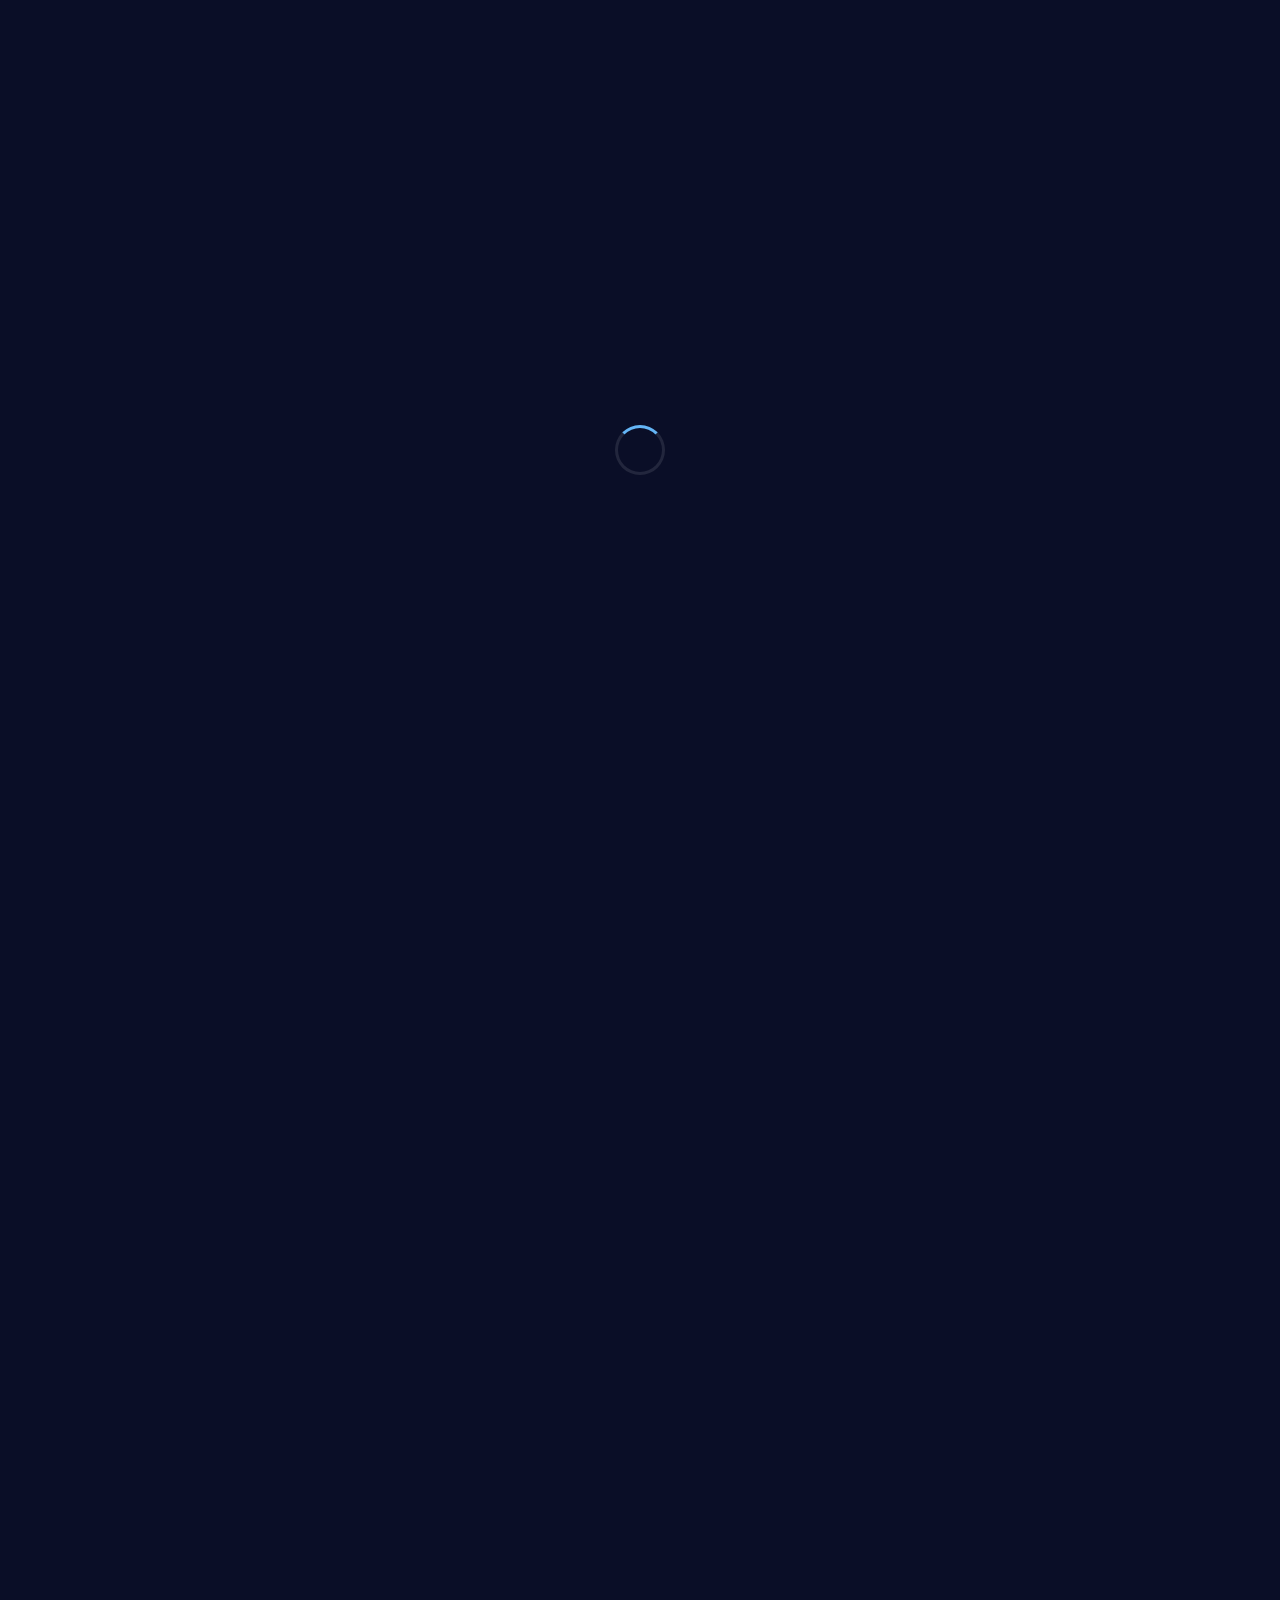
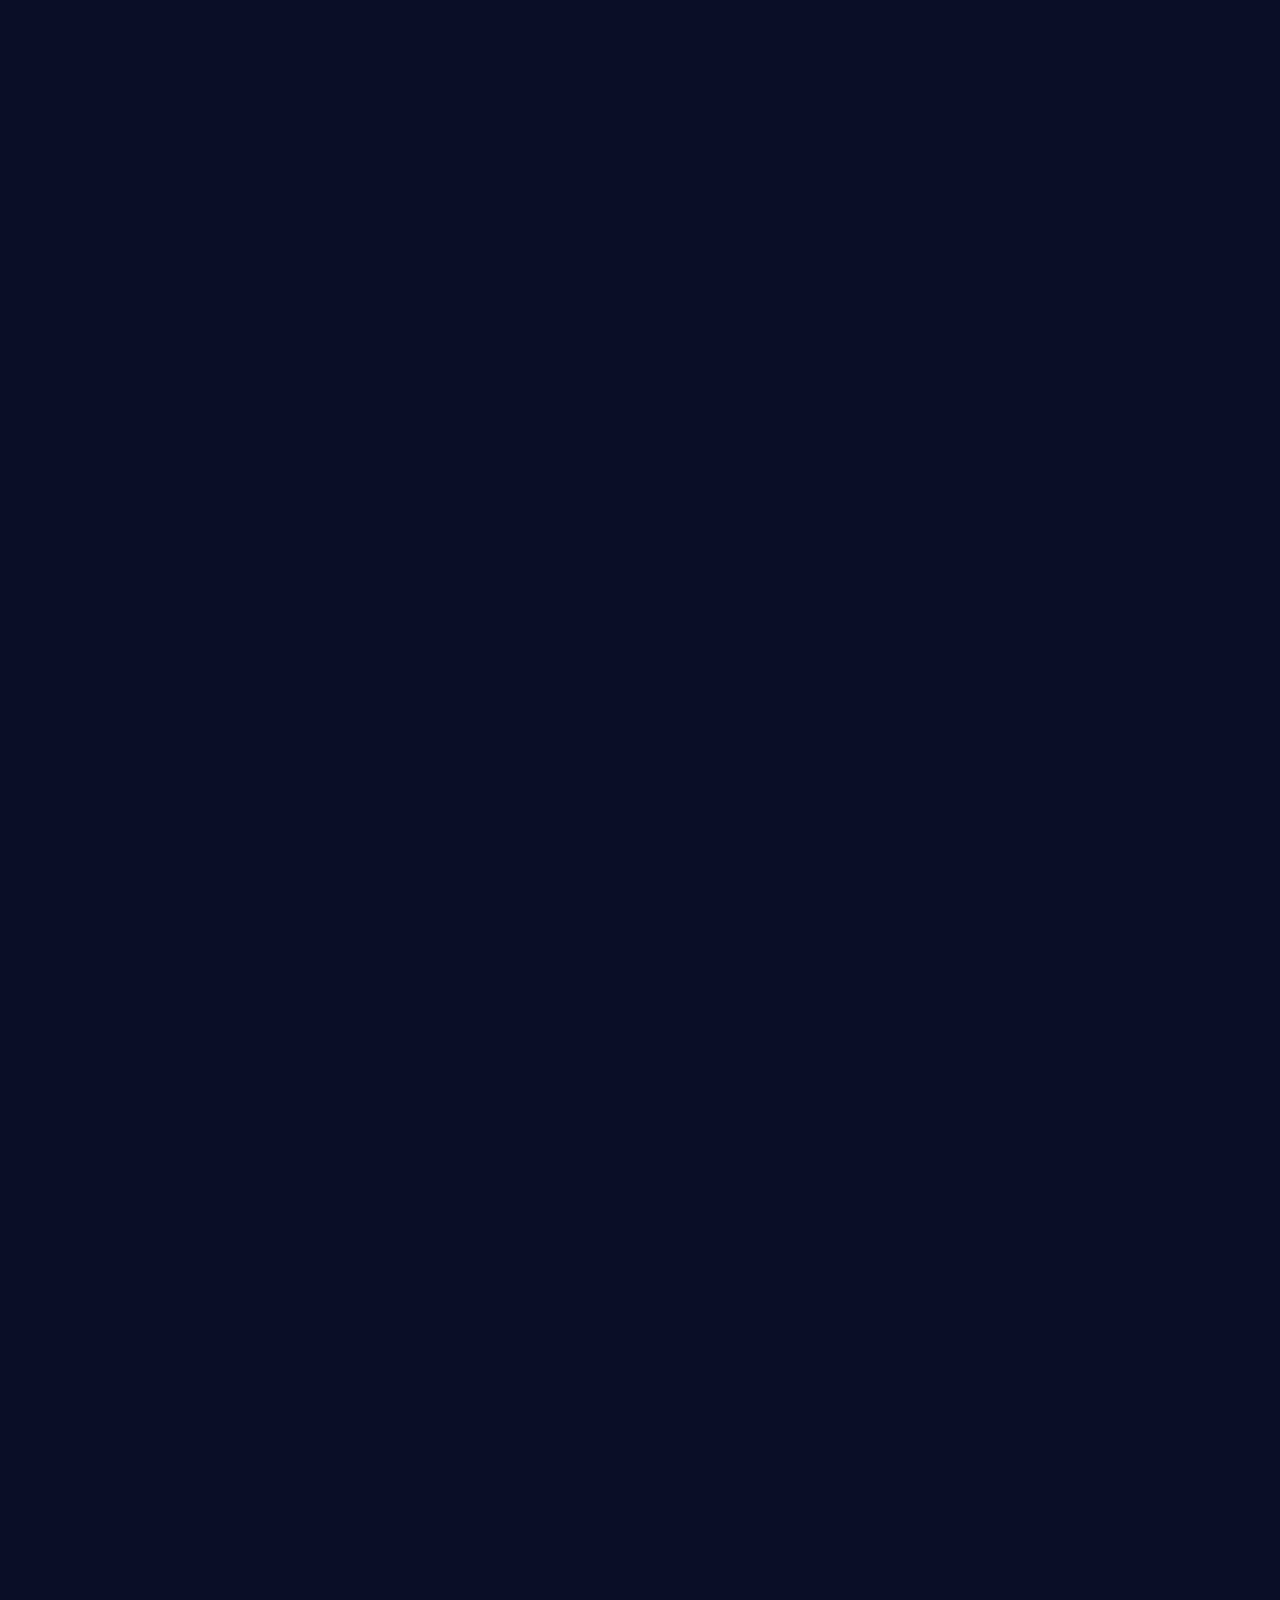
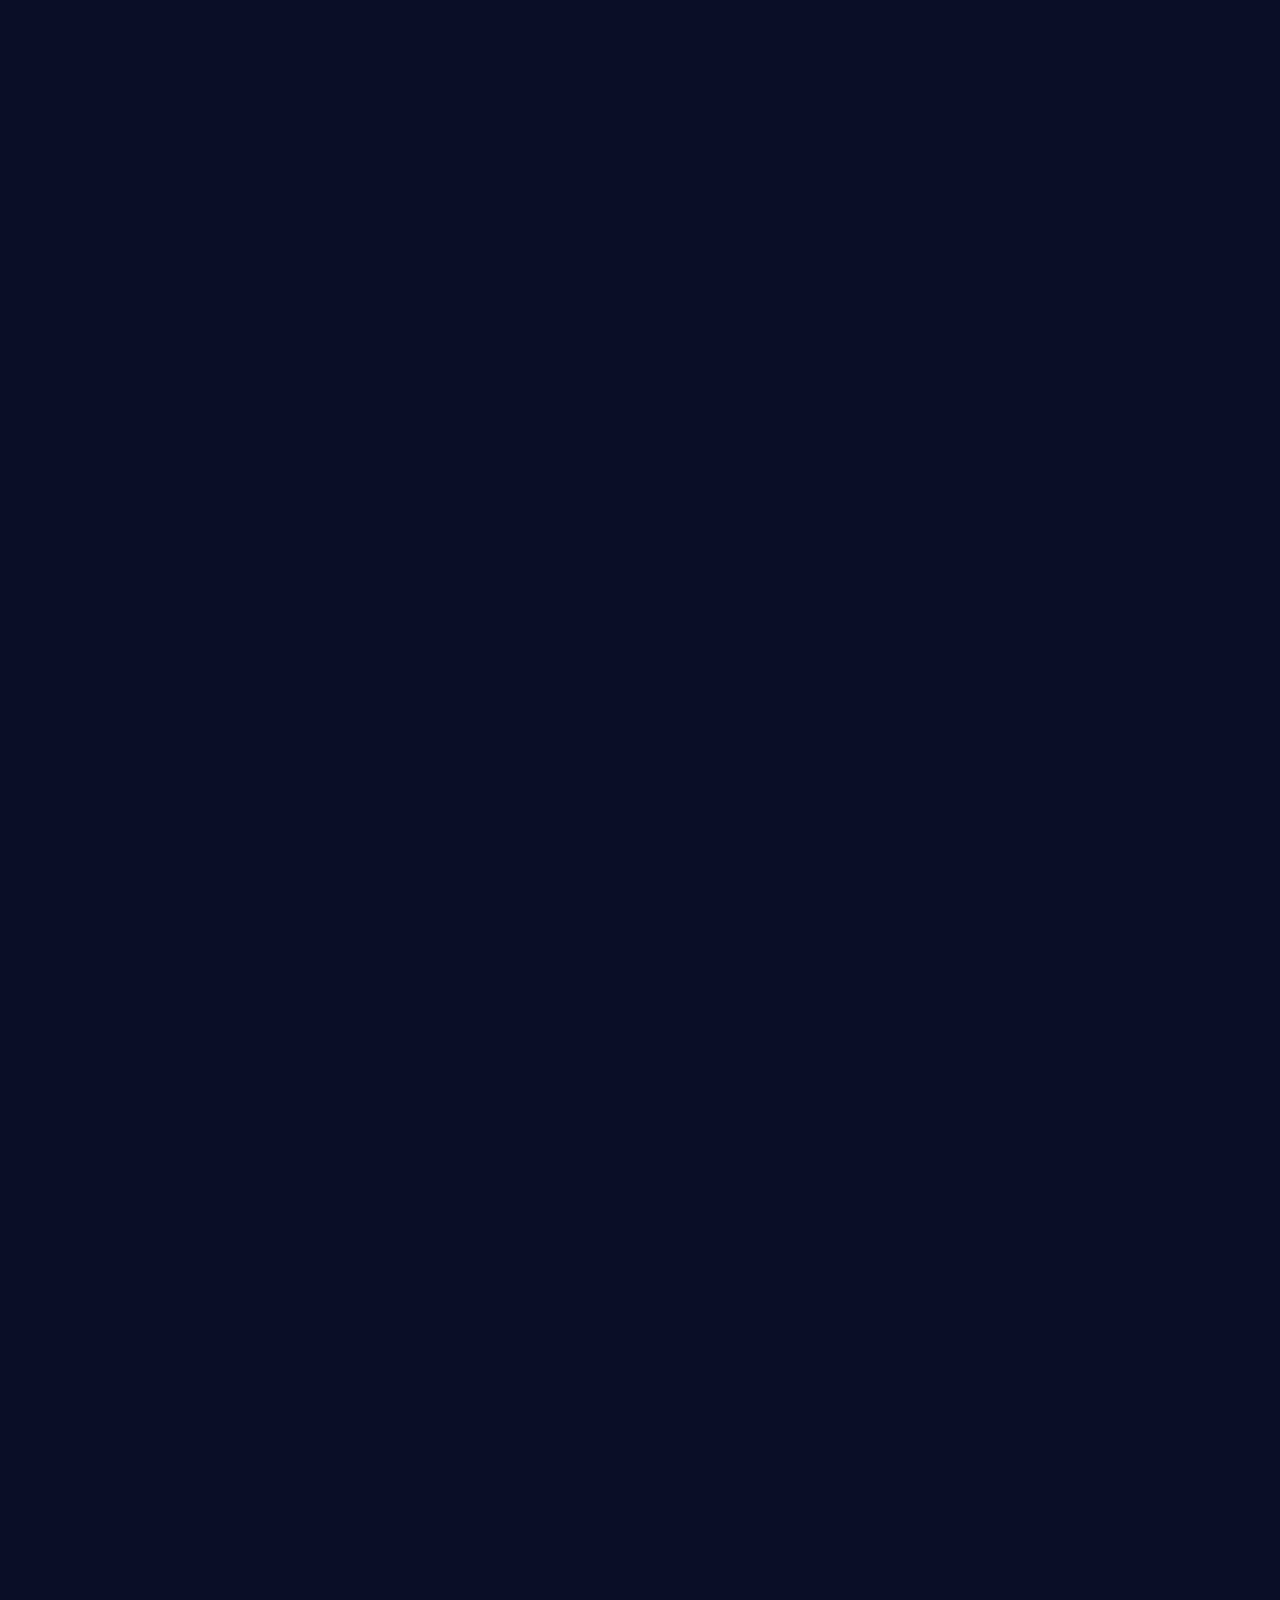
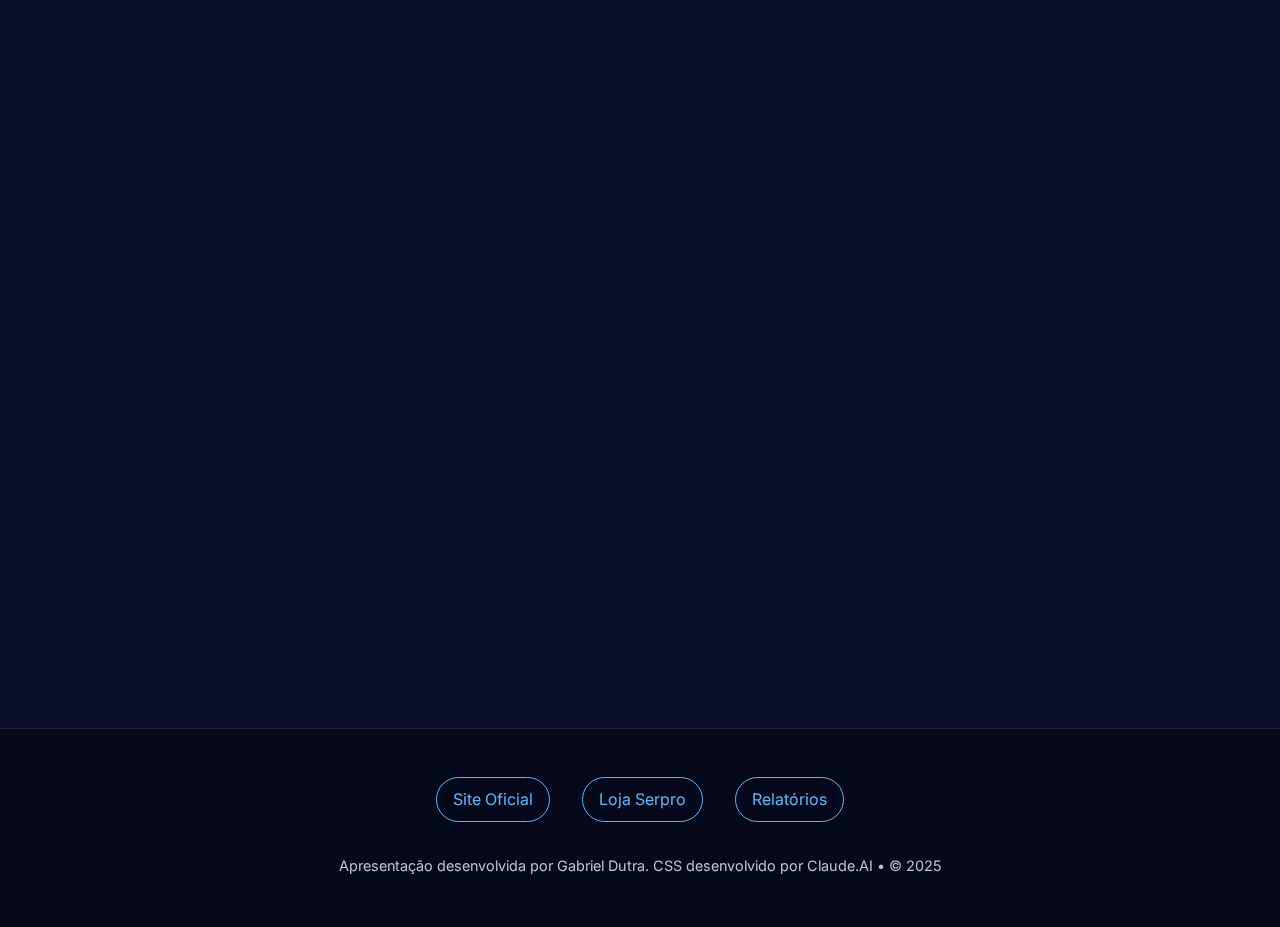
<file: index.html>
<!DOCTYPE html>
<html lang="pt-BR">
<head>
  <meta charset="UTF-8">
  <meta name="viewport" content="width=device-width, initial-scale=1.0">
  <title>O que é o Serpro? - Apresentação Executiva</title>
  <link href="https://fonts.googleapis.com/css2?family=Inter:wght@300;400;500;600;700&display=swap" rel="stylesheet">
  <link rel="stylesheet" href="style.css">
</head>
<body>
  <div class="loading" id="loading">
    <div class="spinner"></div>
  </div>

  <nav class="nav-dots" id="navDots">
    <div class="nav-dot active" data-section="0"></div>
    <div class="nav-dot" data-section="1"></div>
    <div class="nav-dot" data-section="2"></div>
    <div class="nav-dot" data-section="3"></div>
    <div class="nav-dot" data-section="4"></div>
    <div class="nav-dot" data-section="5"></div>
    <div class="nav-dot" data-section="6"></div>
    <div class="nav-dot" data-section="7"></div>
  </nav>

  <header id="hero">
    <div class="hero-content">
      <h1 class="hero-title">SERPRO</h1>
      <p class="hero-subtitle">A Infraestrutura Digital do Brasil</p>
      <div class="author-badge">Apresentação por Gabriel Dutra</div>
    </div>
    <div class="scroll-indicator">
      <div style="font-size: 2rem;">↓</div>
    </div>
  </header>

  <main>
    <section class="section" id="section1">
      <div class="section-card">
        <h2 class="section-title">O que é o Serpro?</h2>
        <div class="section-content">
          <p><span class="highlight-text">O Serpro</span> é uma empresa estatal estratégica que opera como <strong>infraestrutura invisível</strong> do governo brasileiro. Viabiliza serviços essenciais como declaração do IR e sistemas da Receita Federal, atuando como o elo crucial entre o cidadão e o governo na era digital.</p>
          
          <div class="stats-grid">
            <div class="stat-card">
              <span class="stat-number">50+</span>
              <span class="stat-label">Anos de Experiência</span>
            </div>
            <div class="stat-card">
              <span class="stat-number">200M+</span>
              <span class="stat-label">Brasileiros Atendidos</span>
            </div>
            <div class="stat-card">
              <span class="stat-number">99.9%</span>
              <span class="stat-label">Disponibilidade</span>
            </div>
          </div>
        </div>
      </div>
    </section>

    <section class="section" id="section2">
      <div class="section-card">
        <h2 class="section-title">Missão e Valores</h2>
        <div class="section-content">
          <p><span class="highlight-text">Missão:</span> Garantir que o governo funcione no mundo digital com segurança, inovação e confiabilidade absoluta.</p>
          
          <ul class="custom-list">
            <li>Sistemas críticos para Receita Federal, Justiça e Segurança Nacional</li>
            <li>Conexão inteligente entre bases de dados governamentais</li>
            <li>Referência nacional em segurança da informação</li>
            <li>Apoio estratégico a startups, ética corporativa e sustentabilidade</li>
          </ul>
        </div>
      </div>
    </section>

    <section class="section" id="section3">
      <div class="section-card">
        <h2 class="section-title">Principais Áreas de Atuação</h2>
        <div class="section-content">
          <ul class="custom-list">
            <li><strong>Desenvolvimento de Software Público:</strong> Soluções customizadas para o setor público</li>
            <li><strong>Infraestrutura de Dados:</strong> Gestão e conectividade de redes governamentais</li>
            <li><strong>Soluções Integradas:</strong> Receita Federal, Justiça, Transportes e mais</li>
            <li><strong>Cloud Governamental:</strong> Infraestrutura em nuvem pública segura</li>
            <li><strong>Tecnologias Emergentes:</strong> APIs modernas e integração de sistemas</li>
          </ul>
        </div>
      </div>
    </section>

    <section class="section" id="section4">
      <div class="section-card">
        <h2 class="section-title">Clientes e Soluções</h2>
        <div class="section-content">
          <p><span class="highlight-text">Principais Clientes:</span> Receita Federal, DENATRAN, Justiça Eleitoral, Estados e Municípios brasileiros.</p>
          
          <p><span class="highlight-text">Soluções que Você Já Usou:</span></p>
          <ul class="custom-list">
            <li>IRPF - Declaração do Imposto de Renda</li>
            <li>CPF/CNPJ - Cadastros de pessoas físicas e jurídicas</li>
            <li>Nota Fiscal Eletrônica - NFe</li>
            <li>Gov.br - Portal único do governo</li>
            <li>DU-E - Declaração Única de Exportação</li>
          </ul>
        </div>
      </div>
    </section>

    <section class="section" id="section5">
      <div class="section-card">
        <h2 class="section-title">Inovação e Expansão</h2>
        <div class="section-content">
          <ul class="custom-list">
            <li><strong>Serpro Ventures:</strong> Investimento e apoio a GovTechs, FinTechs e AgriTechs</li>
            <li><strong>Hubs de Inovação:</strong> Parcerias com Cubo Itaú, Porto Digital e Instituto Caldeira</li>
            <li><strong>HackSerpro:</strong> Hackathons para promover soluções inovadoras</li>
            <li><strong>Presença Global:</strong> Participação em eventos internacionais como Web Summit</li>
          </ul>
        </div>
      </div>
    </section>

    <section class="section" id="section6">
      <div class="section-card">
        <h2 class="section-title">Sustentabilidade e Governança</h2>
        <div class="section-content">
          <ul class="custom-list">
            <li><strong>Programa ESG:</strong> Ética, inclusão social, meio ambiente e transparência</li>
            <li><strong>ODS da ONU:</strong> Alinhamento com Objetivos de Desenvolvimento Sustentável</li>
            <li><strong>Governança Ativa:</strong> Auditorias internas e comissões de ética permanentes</li>
            <li><strong>Responsabilidade Social:</strong> Impacto positivo na sociedade brasileira</li>
          </ul>
        </div>
      </div>
    </section>

    <section class="section" id="section7">
      <div class="section-card">
        <h2 class="section-title">Visão Estratégica</h2>
        <div class="section-content">
          <p>O <span class="highlight-text">Serpro representa a ponte fundamental</span> entre Estado e cidadão no século XXI. Através de investimentos contínuos em inovação, inclusão digital e tecnologia de ponta, a empresa demonstra que o Brasil possui capacidade técnica para produzir soluções modernas, eficazes e seguras para a gestão pública contemporânea.</p>
          
          <p style="margin-top: 2rem; font-style: italic; color: var(--text-accent);">
            "Uma infraestrutura digital sólida é a base para um governo eficiente e transparente."
          </p>
        </div>
      </div>
    </section>

    <section class="section" id="section8">
      <div class="section-card">
        <h2 class="section-title">Conclusão</h2>
        <div class="section-content">
          <p>O Serpro é <span class="highlight-text">essencial para a modernização do Estado brasileiro</span>. Une inovação tecnológica com responsabilidade social, impactando positivamente a vida de milhões de cidadãos através de soluções digitais seguras, acessíveis e confiáveis.</p>
          
          <p style="margin-top: 2rem;">
            A empresa não apenas executa serviços - ela <strong>constrói o futuro digital do Brasil</strong>.
          </p>
        </div>
      </div>
    </section>
  </main>

  <footer>
    <div class="footer-links">
      <a href="https://www.serpro.gov.br" target="_blank" class="footer-link">Site Oficial</a>
      <a href="https://loja.serpro.gov.br" target="_blank" class="footer-link">Loja Serpro</a>
      <a href="#" class="footer-link">Relatórios</a>
    </div>
    <p style="color: var(--text-secondary); font-size: 0.9rem;">
      Apresentação desenvolvida por Gabriel Dutra. CSS desenvolvido por Claude.AI • © 2025
    </p>
  </footer>

  <script src="script.js"></script>
</body>
</html>
</file>
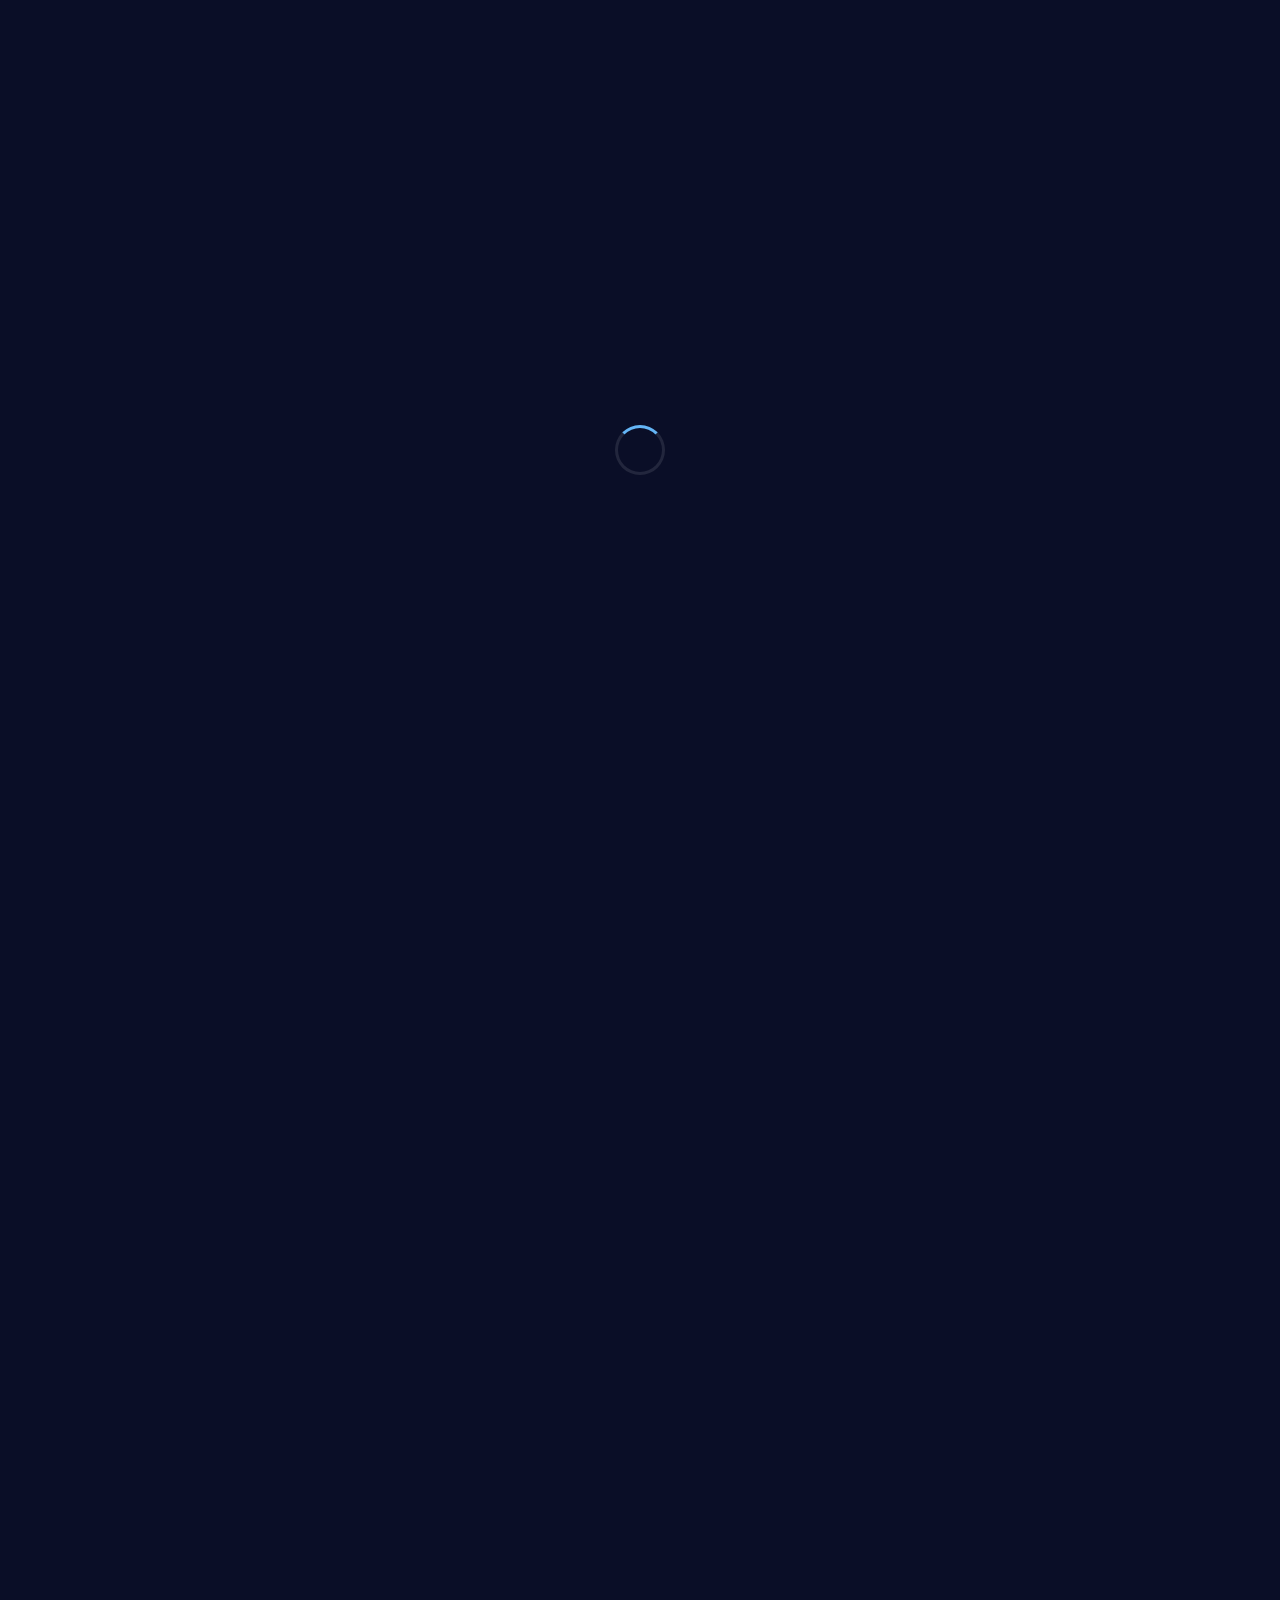
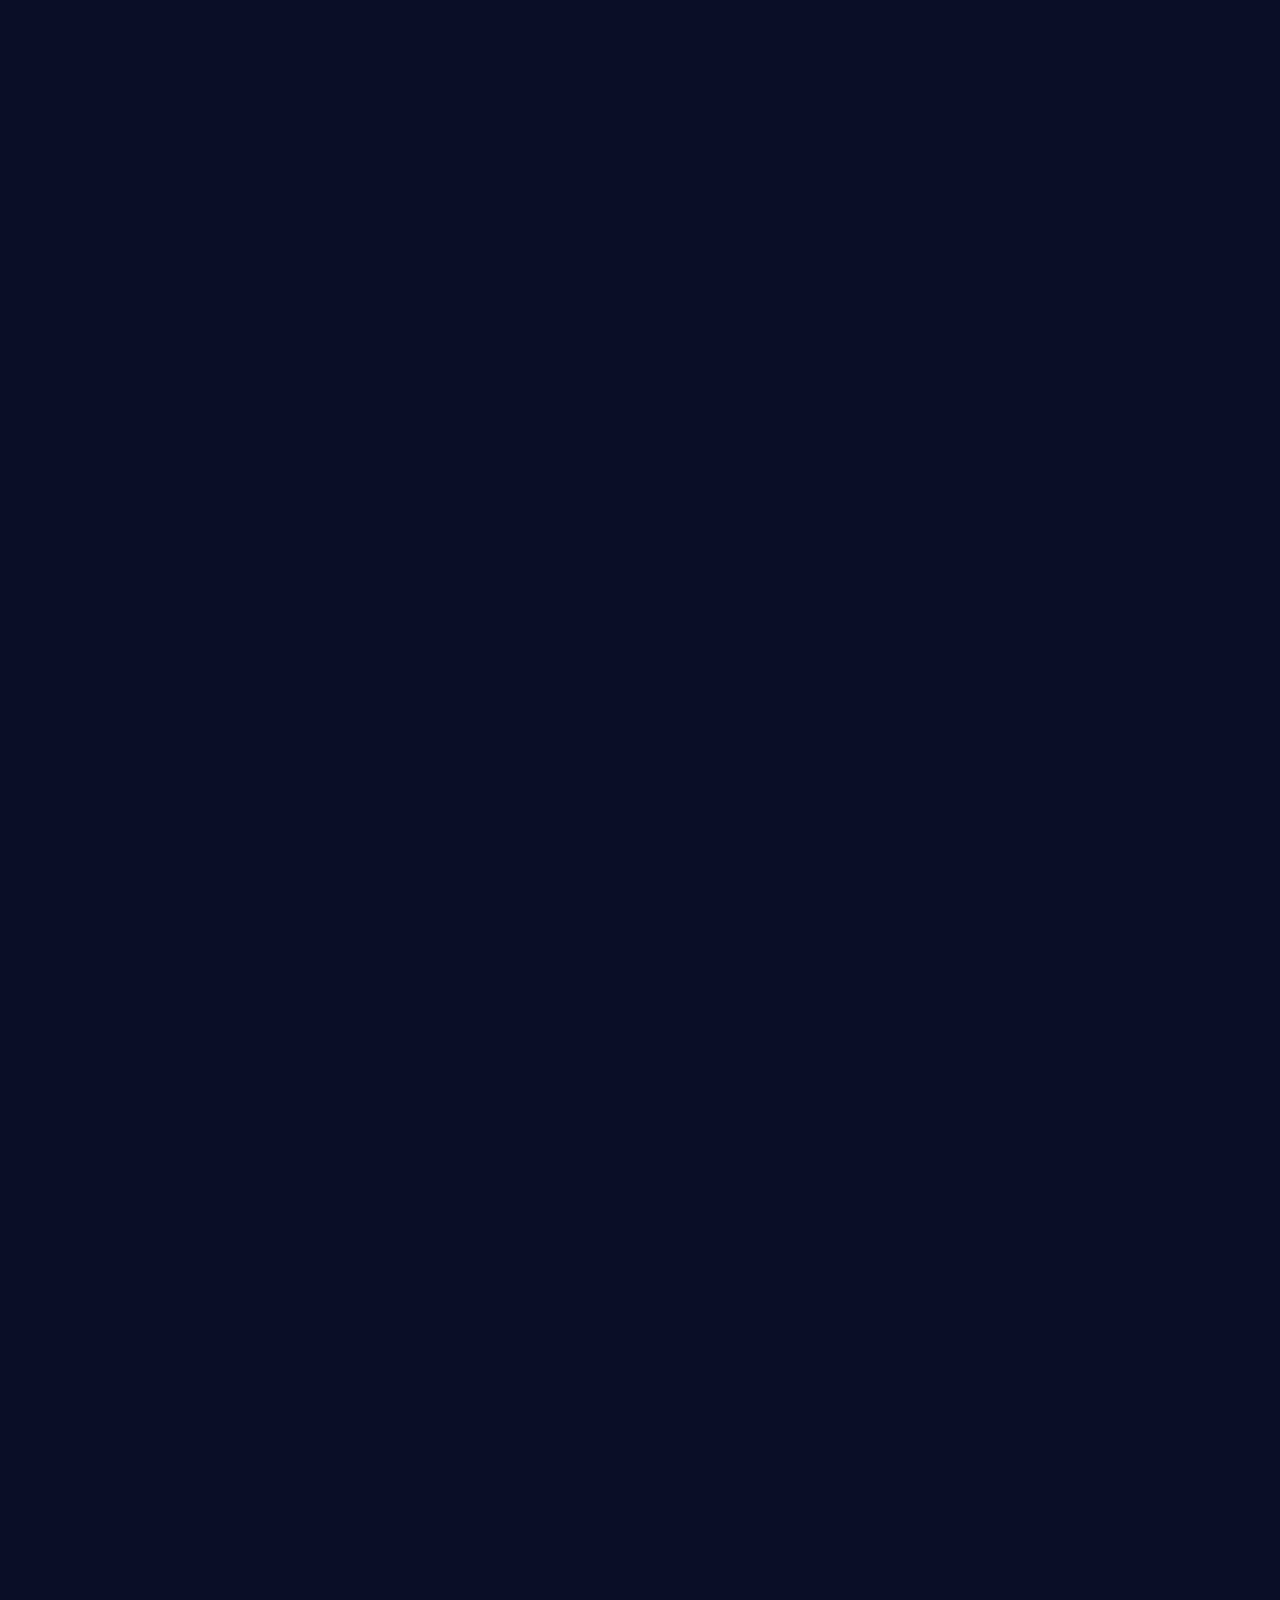
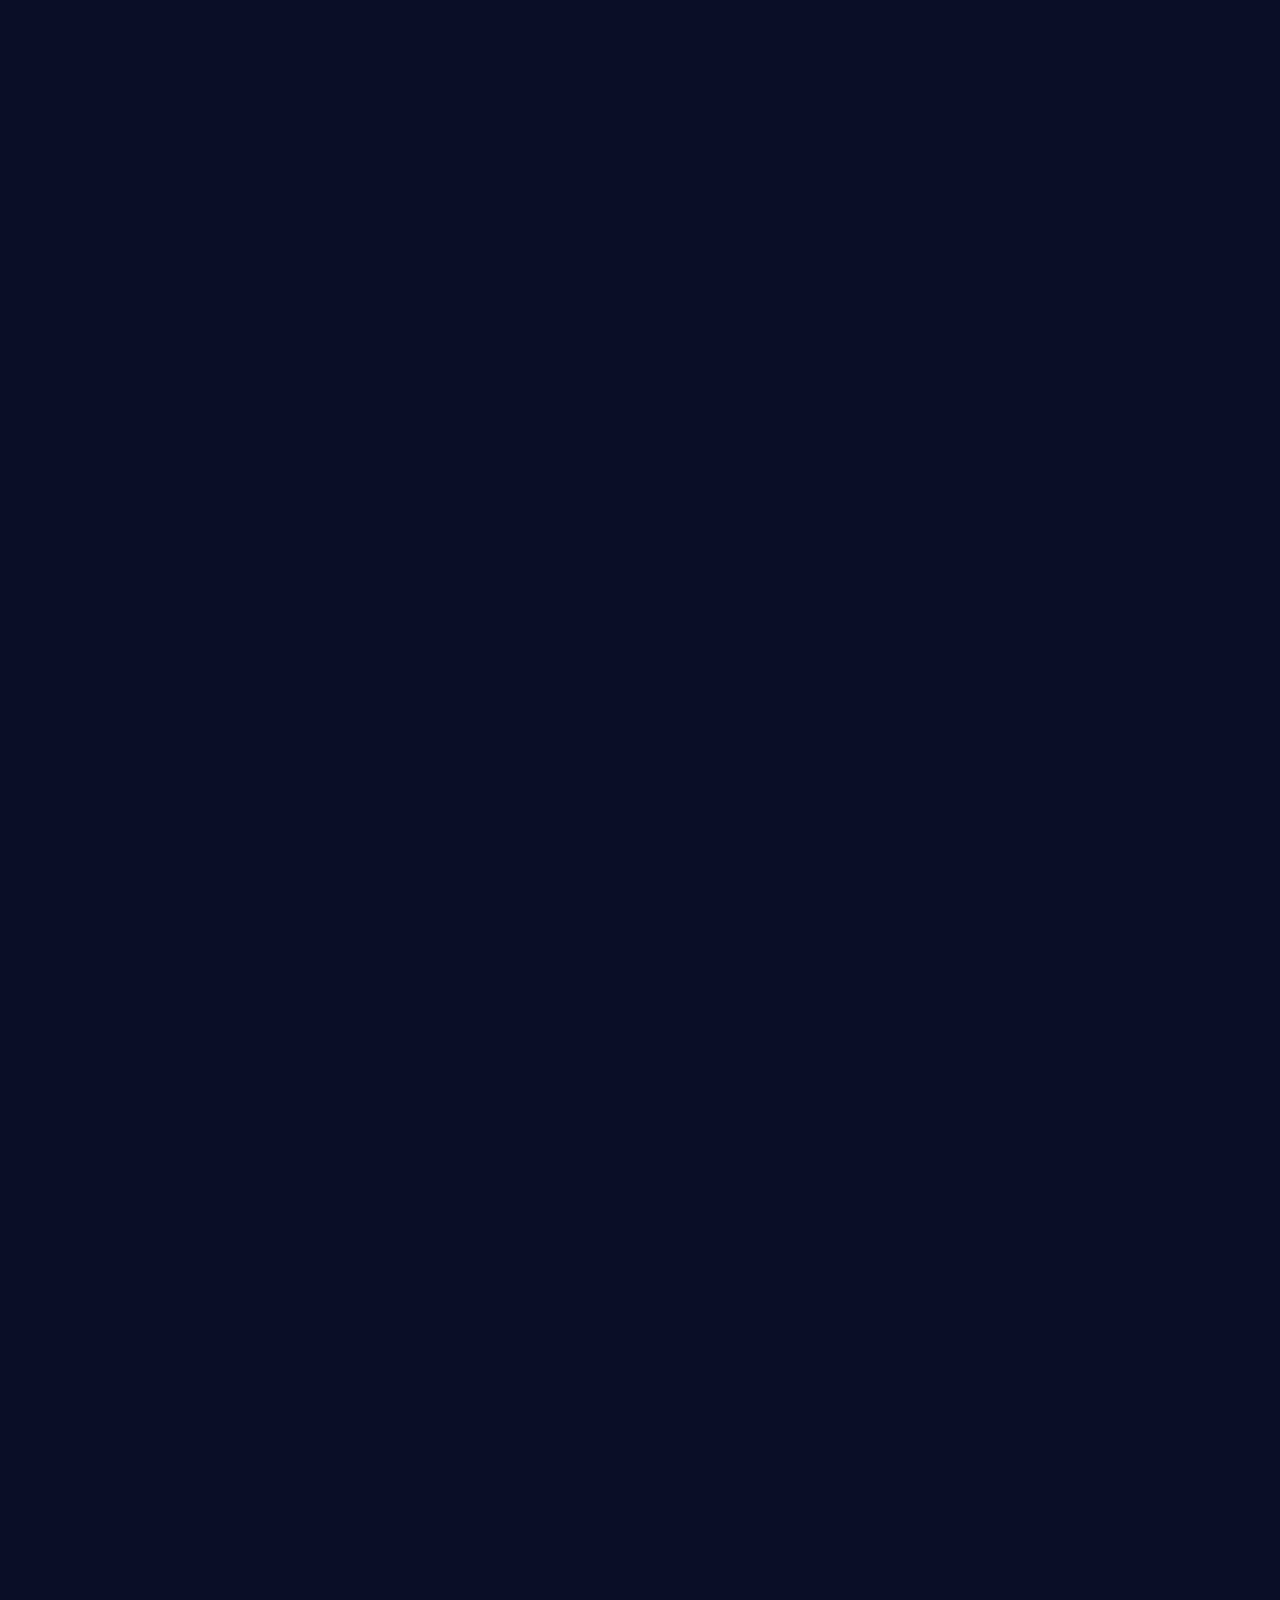
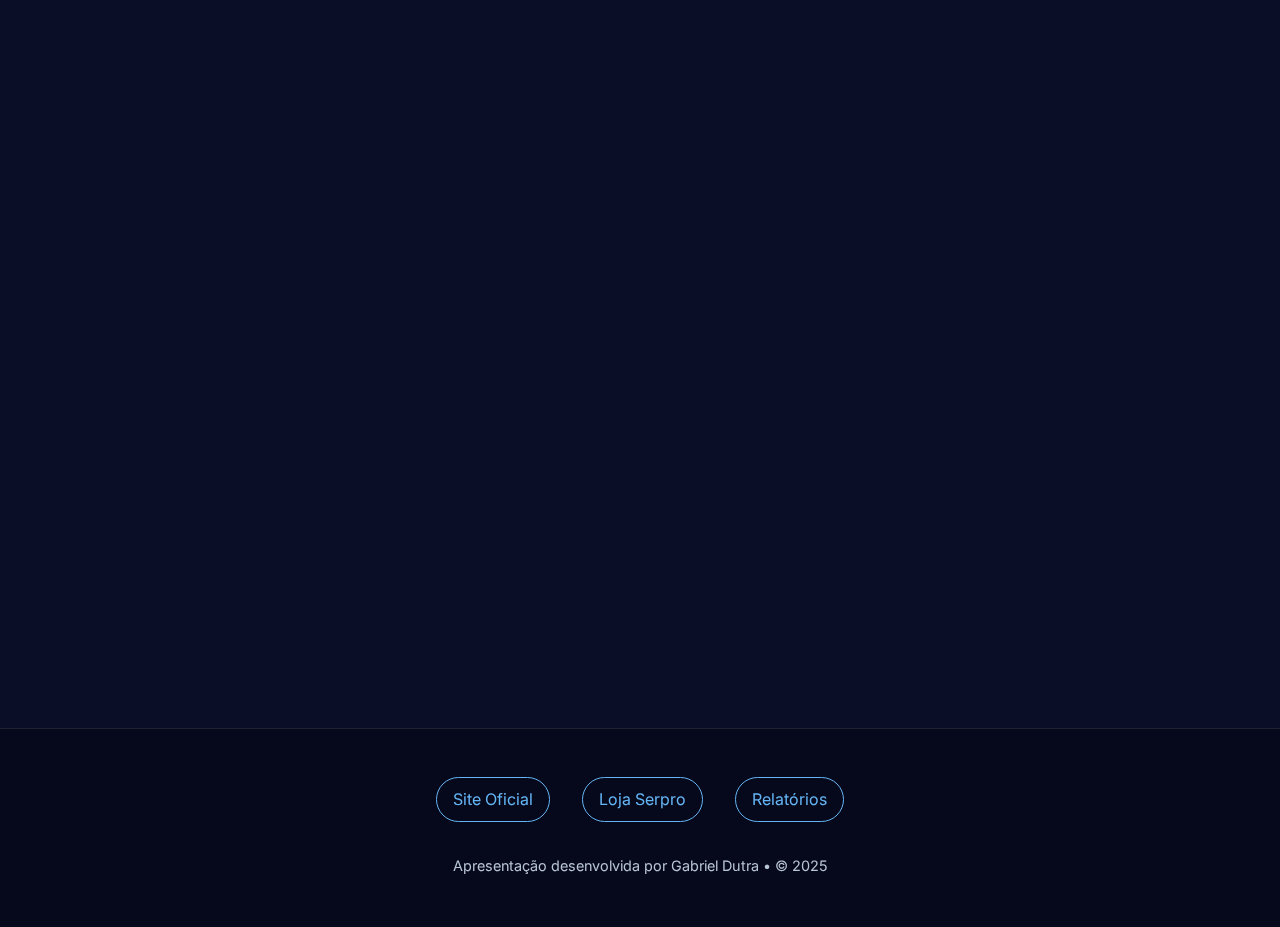
<file: Oque-e-o-Serpro.html>
<!DOCTYPE html>
<html lang="pt-BR">
<head>
  <meta charset="UTF-8">
  <meta name="viewport" content="width=device-width, initial-scale=1.0">
  <title>O que é o Serpro? - Apresentação Executiva</title>
  <link href="https://fonts.googleapis.com/css2?family=Inter:wght@300;400;500;600;700&display=swap" rel="stylesheet">
  <style>
    :root {
      --primary-gradient: linear-gradient(135deg, #667eea 0%, #764ba2 100%);
      --secondary-gradient: linear-gradient(135deg, #f093fb 0%, #f5576c 100%);
      --accent-gradient: linear-gradient(135deg, #4facfe 0%, #00f2fe 100%);
      --dark-bg: #0a0e27;
      --card-bg: rgba(255, 255, 255, 0.03);
      --card-border: rgba(255, 255, 255, 0.1);
      --text-primary: #ffffff;
      --text-secondary: #b8c5d6;
      --text-accent: #64b5f6;
      --glass-bg: rgba(255, 255, 255, 0.05);
      --shadow-strong: 0 25px 50px -12px rgba(0, 0, 0, 0.25);
      --shadow-soft: 0 10px 25px -5px rgba(0, 0, 0, 0.1);
    }

    * {
      margin: 0;
      padding: 0;
      box-sizing: border-box;
    }

    body {
      font-family: 'Inter', sans-serif;
      background: var(--dark-bg);
      color: var(--text-primary);
      line-height: 1.7;
      overflow-x: hidden;
      scroll-behavior: smooth;
    }

    /* Background Animation */
    body::before {
      content: '';
      position: fixed;
      top: 0;
      left: 0;
      width: 100%;
      height: 100%;
      background: 
        radial-gradient(circle at 20% 80%, rgba(120, 119, 198, 0.3) 0%, transparent 50%),
        radial-gradient(circle at 80% 20%, rgba(255, 119, 198, 0.15) 0%, transparent 50%),
        radial-gradient(circle at 40% 40%, rgba(120, 219, 255, 0.1) 0%, transparent 50%);
      pointer-events: none;
      z-index: -1;
      animation: backgroundShift 20s ease-in-out infinite;
    }

    @keyframes backgroundShift {
      0%, 100% { opacity: 1; transform: scale(1) rotate(0deg); }
      50% { opacity: 0.8; transform: scale(1.1) rotate(2deg); }
    }

    /* Header */
    header {
      position: relative;
      min-height: 100vh;
      display: flex;
      align-items: center;
      justify-content: center;
      text-align: center;
      padding: 2rem;
      background: var(--primary-gradient);
      background-size: 400% 400%;
      animation: gradientShift 15s ease infinite;
    }

    @keyframes gradientShift {
      0% { background-position: 0% 50%; }
      50% { background-position: 100% 50%; }
      100% { background-position: 0% 50%; }
    }

    .hero-content {
      z-index: 2;
      max-width: 800px;
    }

    .hero-title {
      font-size: clamp(2.5rem, 8vw, 6rem);
      font-weight: 700;
      margin-bottom: 1rem;
      background: linear-gradient(45deg, #fff, #e3f2fd);
      -webkit-background-clip: text;
      -webkit-text-fill-color: transparent;
      background-clip: text;
      text-shadow: 0 0 30px rgba(255, 255, 255, 0.3);
      animation: titleGlow 3s ease-in-out infinite alternate;
    }

    @keyframes titleGlow {
      from { text-shadow: 0 0 30px rgba(255, 255, 255, 0.3); }
      to { text-shadow: 0 0 50px rgba(255, 255, 255, 0.6); }
    }

    .hero-subtitle {
      font-size: 1.5rem;
      font-weight: 300;
      margin-bottom: 2rem;
      opacity: 0.9;
    }

    .author-badge {
      display: inline-block;
      padding: 0.8rem 2rem;
      background: var(--glass-bg);
      backdrop-filter: blur(20px);
      border: 1px solid var(--card-border);
      border-radius: 50px;
      font-weight: 500;
      margin-bottom: 3rem;
    }

    .scroll-indicator {
      position: absolute;
      bottom: 2rem;
      left: 50%;
      transform: translateX(-50%);
      animation: bounce 2s infinite;
    }

    @keyframes bounce {
      0%, 20%, 50%, 80%, 100% { transform: translateX(-50%) translateY(0); }
      40% { transform: translateX(-50%) translateY(-10px); }
      60% { transform: translateX(-50%) translateY(-5px); }
    }

    /* Navigation */
    .nav-dots {
      position: fixed;
      right: 2rem;
      top: 50%;
      transform: translateY(-50%);
      z-index: 1000;
      display: flex;
      flex-direction: column;
      gap: 1rem;
    }

    .nav-dot {
      width: 12px;
      height: 12px;
      border-radius: 50%;
      background: rgba(255, 255, 255, 0.3);
      cursor: pointer;
      transition: all 0.3s ease;
      position: relative;
    }

    .nav-dot.active {
      background: var(--text-accent);
      transform: scale(1.3);
    }

    .nav-dot:hover {
      background: var(--text-accent);
      transform: scale(1.2);
    }

    /* Main Content */
    main {
      max-width: 1200px;
      margin: 0 auto;
      padding: 4rem 2rem;
    }

    .section {
      margin-bottom: 6rem;
      opacity: 0;
      transform: translateY(50px);
      transition: all 0.8s cubic-bezier(0.25, 0.46, 0.45, 0.94);
    }

    .section.visible {
      opacity: 1;
      transform: translateY(0);
    }

    .section-card {
      background: var(--glass-bg);
      backdrop-filter: blur(20px);
      border: 1px solid var(--card-border);
      border-radius: 24px;
      padding: 3rem;
      box-shadow: var(--shadow-strong);
      position: relative;
      overflow: hidden;
      transition: all 0.3s ease;
    }

    .section-card::before {
      content: '';
      position: absolute;
      top: 0;
      left: 0;
      width: 100%;
      height: 100%;
      background: var(--accent-gradient);
      opacity: 0;
      transition: opacity 0.3s ease;
      z-index: -1;
    }

    .section-card:hover {
      transform: translateY(-10px);
      border-color: rgba(255, 255, 255, 0.2);
    }

    .section-card:hover::before {
      opacity: 0.05;
    }

    .section-title {
      font-size: 2.5rem;
      font-weight: 600;
      margin-bottom: 1.5rem;
      background: var(--accent-gradient);
      -webkit-background-clip: text;
      -webkit-text-fill-color: transparent;
      background-clip: text;
      position: relative;
    }

    .section-content {
      font-size: 1.1rem;
      line-height: 1.8;
      color: var(--text-secondary);
    }

    .highlight-text {
      color: var(--text-accent);
      font-weight: 600;
    }

    /* Lists */
    .custom-list {
      list-style: none;
      padding: 0;
      margin-top: 1.5rem;
    }

    .custom-list li {
      position: relative;
      padding: 1rem 0 1rem 3rem;
      color: var(--text-secondary);
      transition: all 0.3s ease;
      border-radius: 12px;
    }

    .custom-list li::before {
      content: '▶';
      position: absolute;
      left: 0;
      top: 1rem;
      color: var(--text-accent);
      font-weight: bold;
      transition: all 0.3s ease;
    }

    .custom-list li:hover {
      background: rgba(255, 255, 255, 0.03);
      transform: translateX(10px);
      color: var(--text-primary);
    }

    .custom-list li:hover::before {
      transform: scale(1.2);
    }

    /* Stats Section */
    .stats-grid {
      display: grid;
      grid-template-columns: repeat(auto-fit, minmax(250px, 1fr));
      gap: 2rem;
      margin-top: 2rem;
    }

    .stat-card {
      text-align: center;
      padding: 2rem;
      background: var(--glass-bg);
      border: 1px solid var(--card-border);
      border-radius: 16px;
      transition: all 0.3s ease;
    }

    .stat-card:hover {
      transform: translateY(-5px);
      background: rgba(255, 255, 255, 0.08);
    }

    .stat-number {
      font-size: 3rem;
      font-weight: 700;
      background: var(--secondary-gradient);
      -webkit-background-clip: text;
      -webkit-text-fill-color: transparent;
      background-clip: text;
      margin-bottom: 0.5rem;
      display: block;
    }

    .stat-label {
      color: var(--text-secondary);
      font-size: 0.9rem;
      text-transform: uppercase;
      letter-spacing: 1px;
    }

    /* Footer */
    footer {
      background: rgba(0, 0, 0, 0.3);
      padding: 3rem 2rem;
      text-align: center;
      margin-top: 4rem;
      border-top: 1px solid var(--card-border);
    }

    .footer-links {
      display: flex;
      justify-content: center;
      gap: 2rem;
      margin-bottom: 2rem;
      flex-wrap: wrap;
    }

    .footer-link {
      color: var(--text-accent);
      text-decoration: none;
      padding: 0.5rem 1rem;
      border: 1px solid var(--text-accent);
      border-radius: 25px;
      transition: all 0.3s ease;
    }

    .footer-link:hover {
      background: var(--text-accent);
      color: var(--dark-bg);
      transform: translateY(-2px);
    }

    /* Responsive */
    @media (max-width: 768px) {
      .nav-dots { display: none; }
      .section-card { padding: 2rem; }
      .section-title { font-size: 2rem; }
      .hero-subtitle { font-size: 1.2rem; }
    }

    /* Loading Animation */
    .loading {
      position: fixed;
      top: 0;
      left: 0;
      width: 100%;
      height: 100%;
      background: var(--dark-bg);
      display: flex;
      align-items: center;
      justify-content: center;
      z-index: 10000;
      transition: opacity 0.5s ease;
    }

    .loading.hidden {
      opacity: 0;
      pointer-events: none;
    }

    .spinner {
      width: 50px;
      height: 50px;
      border: 3px solid rgba(255, 255, 255, 0.1);
      border-top: 3px solid var(--text-accent);
      border-radius: 50%;
      animation: spin 1s linear infinite;
    }

    @keyframes spin {
      0% { transform: rotate(0deg); }
      100% { transform: rotate(360deg); }
    }
  </style>
</head>
<body>
  <div class="loading" id="loading">
    <div class="spinner"></div>
  </div>

  <nav class="nav-dots" id="navDots">
    <div class="nav-dot active" data-section="0"></div>
    <div class="nav-dot" data-section="1"></div>
    <div class="nav-dot" data-section="2"></div>
    <div class="nav-dot" data-section="3"></div>
    <div class="nav-dot" data-section="4"></div>
    <div class="nav-dot" data-section="5"></div>
    <div class="nav-dot" data-section="6"></div>
    <div class="nav-dot" data-section="7"></div>
  </nav>

  <header id="hero">
    <div class="hero-content">
      <h1 class="hero-title">SERPRO</h1>
      <p class="hero-subtitle">A Infraestrutura Digital do Brasil</p>
      <div class="author-badge">Apresentação por Gabriel Dutra</div>
    </div>
    <div class="scroll-indicator">
      <div style="font-size: 2rem;">↓</div>
    </div>
  </header>

  <main>
    <section class="section" id="section1">
      <div class="section-card">
        <h2 class="section-title">O que é o Serpro?</h2>
        <div class="section-content">
          <p>O <span class="highlight-text">Serpro</span> é uma empresa estatal estratégica que opera como <strong>infraestrutura invisível</strong> do governo brasileiro. Viabiliza serviços essenciais como declaração do IR e sistemas da Receita Federal, atuando como o elo crucial entre o cidadão e o governo na era digital.</p>
          
          <div class="stats-grid">
            <div class="stat-card">
              <span class="stat-number">50+</span>
              <span class="stat-label">Anos de Experiência</span>
            </div>
            <div class="stat-card">
              <span class="stat-number">200M+</span>
              <span class="stat-label">Brasileiros Atendidos</span>
            </div>
            <div class="stat-card">
              <span class="stat-number">99.9%</span>
              <span class="stat-label">Disponibilidade</span>
            </div>
          </div>
        </div>
      </div>
    </section>

    <section class="section" id="section2">
      <div class="section-card">
        <h2 class="section-title">Missão e Valores</h2>
        <div class="section-content">
          <p><span class="highlight-text">Missão:</span> Garantir que o governo funcione no mundo digital com segurança, inovação e confiabilidade absoluta.</p>
          
          <ul class="custom-list">
            <li>Sistemas críticos para Receita Federal, Justiça e Segurança Nacional</li>
            <li>Conexão inteligente entre bases de dados governamentais</li>
            <li>Referência nacional em segurança da informação</li>
            <li>Apoio estratégico a startups, ética corporativa e sustentabilidade</li>
          </ul>
        </div>
      </div>
    </section>

    <section class="section" id="section3">
      <div class="section-card">
        <h2 class="section-title">Principais Áreas de Atuação</h2>
        <div class="section-content">
          <ul class="custom-list">
            <li><strong>Desenvolvimento de Software Público:</strong> Soluções customizadas para o setor público</li>
            <li><strong>Infraestrutura de Dados:</strong> Gestão e conectividade de redes governamentais</li>
            <li><strong>Soluções Integradas:</strong> Receita Federal, Justiça, Transportes e mais</li>
            <li><strong>Cloud Governamental:</strong> Infraestrutura em nuvem pública segura</li>
            <li><strong>Tecnologias Emergentes:</strong> APIs modernas e integração de sistemas</li>
          </ul>
        </div>
      </div>
    </section>

    <section class="section" id="section4">
      <div class="section-card">
        <h2 class="section-title">Clientes e Soluções</h2>
        <div class="section-content">
          <p><span class="highlight-text">Principais Clientes:</span> Receita Federal, DENATRAN, Justiça Eleitoral, Estados e Municípios brasileiros.</p>
          
          <p><span class="highlight-text">Soluções que Você Já Usou:</span></p>
          <ul class="custom-list">
            <li>IRPF - Declaração do Imposto de Renda</li>
            <li>CPF/CNPJ - Cadastros de pessoas físicas e jurídicas</li>
            <li>Nota Fiscal Eletrônica - NFe</li>
            <li>Gov.br - Portal único do governo</li>
            <li>DU-E - Declaração Única de Exportação</li>
          </ul>
        </div>
      </div>
    </section>

    <section class="section" id="section5">
      <div class="section-card">
        <h2 class="section-title">Inovação e Expansão</h2>
        <div class="section-content">
          <ul class="custom-list">
            <li><strong>Serpro Ventures:</strong> Investimento e apoio a GovTechs, FinTechs e AgriTechs</li>
            <li><strong>Hubs de Inovação:</strong> Parcerias com Cubo Itaú, Porto Digital e Instituto Caldeira</li>
            <li><strong>HackSerpro:</strong> Hackathons para promover soluções inovadoras</li>
            <li><strong>Presença Global:</strong> Participação em eventos internacionais como Web Summit</li>
          </ul>
        </div>
      </div>
    </section>

    <section class="section" id="section6">
      <div class="section-card">
        <h2 class="section-title">Sustentabilidade e Governança</h2>
        <div class="section-content">
          <ul class="custom-list">
            <li><strong>Programa ESG:</strong> Ética, inclusão social, meio ambiente e transparência</li>
            <li><strong>ODS da ONU:</strong> Alinhamento com Objetivos de Desenvolvimento Sustentável</li>
            <li><strong>Governança Ativa:</strong> Auditorias internas e comissões de ética permanentes</li>
            <li><strong>Responsabilidade Social:</strong> Impacto positivo na sociedade brasileira</li>
          </ul>
        </div>
      </div>
    </section>

    <section class="section" id="section7">
      <div class="section-card">
        <h2 class="section-title">Visão Estratégica</h2>
        <div class="section-content">
          <p>O <span class="highlight-text">Serpro representa a ponte fundamental</span> entre Estado e cidadão no século XXI. Através de investimentos contínuos em inovação, inclusão digital e tecnologia de ponta, a empresa demonstra que o Brasil possui capacidade técnica para produzir soluções modernas, eficazes e seguras para a gestão pública contemporânea.</p>
          
          <p style="margin-top: 2rem; font-style: italic; color: var(--text-accent);">
            "Uma infraestrutura digital sólida é a base para um governo eficiente e transparente."
          </p>
        </div>
      </div>
    </section>

    <section class="section" id="section8">
      <div class="section-card">
        <h2 class="section-title">Conclusão</h2>
        <div class="section-content">
          <p>O Serpro é <span class="highlight-text">essencial para a modernização do Estado brasileiro</span>. Une inovação tecnológica com responsabilidade social, impactando positivamente a vida de milhões de cidadãos através de soluções digitais seguras, acessíveis e confiáveis.</p>
          
          <p style="margin-top: 2rem;">
            A empresa não apenas executa serviços - ela <strong>constrói o futuro digital do Brasil</strong>.
          </p>
        </div>
      </div>
    </section>
  </main>

  <footer>
    <div class="footer-links">
      <a href="https://www.serpro.gov.br" target="_blank" class="footer-link">Site Oficial</a>
      <a href="https://loja.serpro.gov.br" target="_blank" class="footer-link">Loja Serpro</a>
      <a href="#" class="footer-link">Relatórios</a>
    </div>
    <p style="color: var(--text-secondary); font-size: 0.9rem;">
      Apresentação desenvolvida por Gabriel Dutra • © 2025
    </p>
  </footer>

  <script>
    // Loading Screen
    window.addEventListener('load', () => {
      setTimeout(() => {
        document.getElementById('loading').classList.add('hidden');
      }, 1000);
    });

    // Smooth Scrolling and Section Animation
    const sections = document.querySelectorAll('.section');
    const navDots = document.querySelectorAll('.nav-dot');

    const observerOptions = {
      threshold: 0.3,
      rootMargin: '0px 0px -100px 0px'
    };

    const observer = new IntersectionObserver((entries) => {
      entries.forEach(entry => {
        if (entry.isIntersecting) {
          entry.target.classList.add('visible');
          
          // Update navigation dots
          const sectionIndex = Array.from(sections).indexOf(entry.target);
          navDots.forEach((dot, index) => {
            dot.classList.toggle('active', index === sectionIndex + 1);
          });
        }
      });
    }, observerOptions);

    sections.forEach(section => {
      observer.observe(section);
    });

    // Navigation Dots Click Handler
    navDots.forEach((dot, index) => {
      dot.addEventListener('click', () => {
        if (index === 0) {
          document.getElementById('hero').scrollIntoView({ behavior: 'smooth' });
        } else {
          sections[index - 1].scrollIntoView({ behavior: 'smooth' });
        }
      });
    });

    // Header Navigation
    const heroObserver = new IntersectionObserver((entries) => {
      entries.forEach(entry => {
        navDots[0].classList.toggle('active', entry.isIntersecting);
      });
    }, { threshold: 0.5 });

    heroObserver.observe(document.getElementById('hero'));

    // Parallax Effect for Background
    let ticking = false;

    function updateParallax() {
      const scrolled = window.pageYOffset;
      const parallax = document.querySelector('body::before');
      
      if (parallax) {
        const yPos = -(scrolled * 0.5);
        parallax.style.transform = `translateY(${yPos}px)`;
      }
      
      ticking = false;
    }

    function requestTick() {
      if (!ticking) {
        requestAnimationFrame(updateParallax);
        ticking = true;
      }
    }

    window.addEventListener('scroll', requestTick);

    // Typewriter Effect for Hero Title (Optional Enhancement)
    const heroTitle = document.querySelector('.hero-title');
    const titleText = heroTitle.textContent;
    
    function typewriterEffect() {
      heroTitle.textContent = '';
      let i = 0;
      
      const typeInterval = setInterval(() => {
        if (i < titleText.length) {
          heroTitle.textContent += titleText.charAt(i);
          i++;
        } else {
          clearInterval(typeInterval);
        }
      }, 150);
    }

    // Start typewriter effect after loading
    setTimeout(typewriterEffect, 1500);

    // Add click effects to cards
    const cards = document.querySelectorAll('.section-card');
    cards.forEach(card => {
      card.addEventListener('click', (e) => {
        // Create ripple effect
        const ripple = document.createElement('div');
        const rect = card.getBoundingClientRect();
        const size = Math.max(rect.width, rect.height);
        const x = e.clientX - rect.left - size / 2;
        const y = e.clientY - rect.top - size / 2;
        
        ripple.style.cssText = `
          position: absolute;
          width: ${size}px;
          height: ${size}px;
          left: ${x}px;
          top: ${y}px;
          background: radial-gradient(circle, rgba(255,255,255,0.1) 0%, transparent 70%);
          border-radius: 50%;
          transform: scale(0);
          animation: ripple 0.6s ease-out;
          pointer-events: none;
          z-index: 1;
        `;
        
        card.appendChild(ripple);
        
        setTimeout(() => {
          ripple.remove();
        }, 600);
      });
    });

    // Add ripple animation
    const style = document.createElement('style');
    style.textContent = `
      @keyframes ripple {
        to {
          transform: scale(4);
          opacity: 0;
        }
      }
    `;
    document.head.appendChild(style);

    // Performance optimization: Throttle scroll events
    let scrollTimeout;
    window.addEventListener('scroll', () => {
      if (!scrollTimeout) {
        scrollTimeout = setTimeout(() => {
          scrollTimeout = null;
          // Additional scroll-based animations can go here
        }, 16); // ~60fps
      }
    });

    console.log('🚀 Apresentação Serpro carregada com sucesso!');
  </script>
</body>
</html>
</file>
<file: style.css>
:root {
  --primary-gradient: linear-gradient(135deg, #667eea 0%, #764ba2 100%);
  --secondary-gradient: linear-gradient(135deg, #f093fb 0%, #f5576c 100%);
  --accent-gradient: linear-gradient(135deg, #4facfe 0%, #00f2fe 100%);
  --dark-bg: #0a0e27;
  --card-bg: rgba(255, 255, 255, 0.03);
  --card-border: rgba(255, 255, 255, 0.1);
  --text-primary: #ffffff;
  --text-secondary: #b8c5d6;
  --text-accent: #64b5f6;
  --glass-bg: rgba(255, 255, 255, 0.05);
  --shadow-strong: 0 25px 50px -12px rgba(0, 0, 0, 0.25);
  --shadow-soft: 0 10px 25px -5px rgba(0, 0, 0, 0.1);
}

* {
  margin: 0;
  padding: 0;
  box-sizing: border-box;
}

body {
  font-family: 'Inter', sans-serif;
  background: var(--dark-bg);
  color: var(--text-primary);
  line-height: 1.7;
  overflow-x: hidden;
  scroll-behavior: smooth;
}

body::before {
  content: '';
  position: fixed;
  top: 0;
  left: 0;
  width: 100%;
  height: 100%;
  background: 
    radial-gradient(circle at 20% 80%, rgba(120, 119, 198, 0.3) 0%, transparent 50%),
    radial-gradient(circle at 80% 20%, rgba(255, 119, 198, 0.15) 0%, transparent 50%),
    radial-gradient(circle at 40% 40%, rgba(120, 219, 255, 0.1) 0%, transparent 50%);
  pointer-events: none;
  z-index: -1;
  animation: backgroundShift 20s ease-in-out infinite;
}

@keyframes backgroundShift {
  0%, 100% { opacity: 1; transform: scale(1) rotate(0deg); }
  50% { opacity: 0.8; transform: scale(1.1) rotate(2deg); }
}

header {
  position: relative;
  min-height: 100vh;
  display: flex;
  align-items: center;
  justify-content: center;
  text-align: center;
  padding: 2rem;
  background: var(--primary-gradient);
  background-size: 400% 400%;
  animation: gradientShift 15s ease infinite;
}

@keyframes gradientShift {
  0% { background-position: 0% 50%; }
  50% { background-position: 100% 50%; }
  100% { background-position: 0% 50%; }
}

.hero-content {
  z-index: 2;
  max-width: 800px;
}

.hero-title {
  font-size: clamp(2.5rem, 8vw, 6rem);
  font-weight: 700;
  margin-bottom: 1rem;
  background: linear-gradient(45deg, #fff, #e3f2fd);
  -webkit-background-clip: text;
  -webkit-text-fill-color: transparent;
  background-clip: text;
  text-shadow: 0 0 30px rgba(255, 255, 255, 0.3);
  animation: titleGlow 3s ease-in-out infinite alternate;
}

@keyframes titleGlow {
  from { text-shadow: 0 0 30px rgba(255, 255, 255, 0.3); }
  to { text-shadow: 0 0 50px rgba(255, 255, 255, 0.6); }
}

.hero-subtitle {
  font-size: 1.5rem;
  font-weight: 300;
  margin-bottom: 2rem;
  opacity: 0.9;
}

.author-badge {
  display: inline-block;
  padding: 0.8rem 2rem;
  background: var(--glass-bg);
  backdrop-filter: blur(20px);
  border: 1px solid var(--card-border);
  border-radius: 50px;
  font-weight: 500;
  margin-bottom: 3rem;
}

.scroll-indicator {
  position: absolute;
  bottom: 2rem;
  left: 50%;
  transform: translateX(-50%);
  animation: bounce 2s infinite;
}

@keyframes bounce {
  0%, 20%, 50%, 80%, 100% { transform: translateX(-50%) translateY(0); }
  40% { transform: translateX(-50%) translateY(-10px); }
  60% { transform: translateX(-50%) translateY(-5px); }
}

.nav-dots {
  position: fixed;
  right: 2rem;
  top: 50%;
  transform: translateY(-50%);
  z-index: 1000;
  display: flex;
  flex-direction: column;
  gap: 1rem;
}

.nav-dot {
  width: 12px;
  height: 12px;
  border-radius: 50%;
  background: rgba(255, 255, 255, 0.3);
  cursor: pointer;
  transition: all 0.3s ease;
  position: relative;
}

.nav-dot.active {
  background: var(--text-accent);
  transform: scale(1.3);
}

.nav-dot:hover {
  background: var(--text-accent);
  transform: scale(1.2);
}

main {
  max-width: 1200px;
  margin: 0 auto;
  padding: 4rem 2rem;
}

.section {
  margin-bottom: 6rem;
  opacity: 0;
  transform: translateY(50px);
  transition: all 0.8s cubic-bezier(0.25, 0.46, 0.45, 0.94);
}

.section.visible {
  opacity: 1;
  transform: translateY(0);
}

.section-card {
  background: var(--glass-bg);
  backdrop-filter: blur(20px);
  border: 1px solid var(--card-border);
  border-radius: 24px;
  padding: 3rem;
  box-shadow: var(--shadow-strong);
  position: relative;
  overflow: hidden;
  transition: all 0.3s ease;
}

.section-card::before {
  content: '';
  position: absolute;
  top: 0;
  left: 0;
  width: 100%;
  height: 100%;
  background: var(--accent-gradient);
  opacity: 0;
  transition: opacity 0.3s ease;
  z-index: -1;
}

.section-card:hover {
  transform: translateY(-10px);
  border-color: rgba(255, 255, 255, 0.2);
}

.section-card:hover::before {
  opacity: 0.05;
}

.section-title {
  font-size: 2.5rem;
  font-weight: 600;
  margin-bottom: 1.5rem;
  background: var(--accent-gradient);
  -webkit-background-clip: text;
  -webkit-text-fill-color: transparent;
  background-clip: text;
  position: relative;
}

.section-content {
  font-size: 1.1rem;
  line-height: 1.8;
  color: var(--text-secondary);
}

.highlight-text {
  color: var(--text-accent);
  font-weight: 600;
}

.custom-list {
  list-style: none;
  padding: 0;
  margin-top: 1.5rem;
}

.custom-list li {
  position: relative;
  padding: 1rem 0 1rem 3rem;
  color: var(--text-secondary);
  transition: all 0.3s ease;
  border-radius: 12px;
}

.custom-list li::before {
  content: '▶';
  position: absolute;
  left: 0;
  top: 1rem;
  color: var(--text-accent);
  font-weight: bold;
  transition: all 0.3s ease;
}

.custom-list li:hover {
  background: rgba(255, 255, 255, 0.03);
  transform: translateX(10px);
  color: var(--text-primary);
}

.custom-list li:hover::before {
  transform: scale(1.2);
}

.stats-grid {
  display: grid;
  grid-template-columns: repeat(auto-fit, minmax(250px, 1fr));
  gap: 2rem;
  margin-top: 2rem;
}

.stat-card {
  text-align: center;
  padding: 2rem;
  background: var(--glass-bg);
  border: 1px solid var(--card-border);
  border-radius: 16px;
  transition: all 0.3s ease;
}

.stat-card:hover {
  transform: translateY(-5px);
  background: rgba(255, 255, 255, 0.08);
}

.stat-number {
  font-size: 3rem;
  font-weight: 700;
  background: var(--secondary-gradient);
  -webkit-background-clip: text;
  -webkit-text-fill-color: transparent;
  background-clip: text;
  margin-bottom: 0.5rem;
  display: block;
}

.stat-label {
  color: var(--text-secondary);
  font-size: 0.9rem;
  text-transform: uppercase;
  letter-spacing: 1px;
}

footer {
  background: rgba(0, 0, 0, 0.3);
  padding: 3rem 2rem;
  text-align: center;
  margin-top: 4rem;
  border-top: 1px solid var(--card-border);
}

.footer-links {
  display: flex;
  justify-content: center;
  gap: 2rem;
  margin-bottom: 2rem;
  flex-wrap: wrap;
}

.footer-link {
  color: var(--text-accent);
  text-decoration: none;
  padding: 0.5rem 1rem;
  border: 1px solid var(--text-accent);
  border-radius: 25px;
  transition: all 0.3s ease;
}

.footer-link:hover {
  background: var(--text-accent);
  color: var(--dark-bg);
  transform: translateY(-2px);
}

/* Responsive */
@media (max-width: 768px) {
  .nav-dots { display: none; }
  .section-card { padding: 2rem; }
  .section-title { font-size: 2rem; }
  .hero-subtitle { font-size: 1.2rem; }
}

.loading {
  position: fixed;
  top: 0;
  left: 0;
  width: 100%;
  height: 100%;
  background: var(--dark-bg);
  display: flex;
  align-items: center;
  justify-content: center;
  z-index: 10000;
  transition: opacity 0.5s ease;
}

.loading.hidden {
  opacity: 0;
  pointer-events: none;
}

.spinner {
  width: 50px;
  height: 50px;
  border: 3px solid rgba(255, 255, 255, 0.1);
  border-top: 3px solid var(--text-accent);
  border-radius: 50%;
  animation: spin 1s linear infinite;
}

@keyframes spin {
  0% { transform: rotate(0deg); }
  100% { transform: rotate(360deg); }
}

@keyframes ripple {
  to {
    transform: scale(4);
    opacity: 0;
  }
}
</file>
